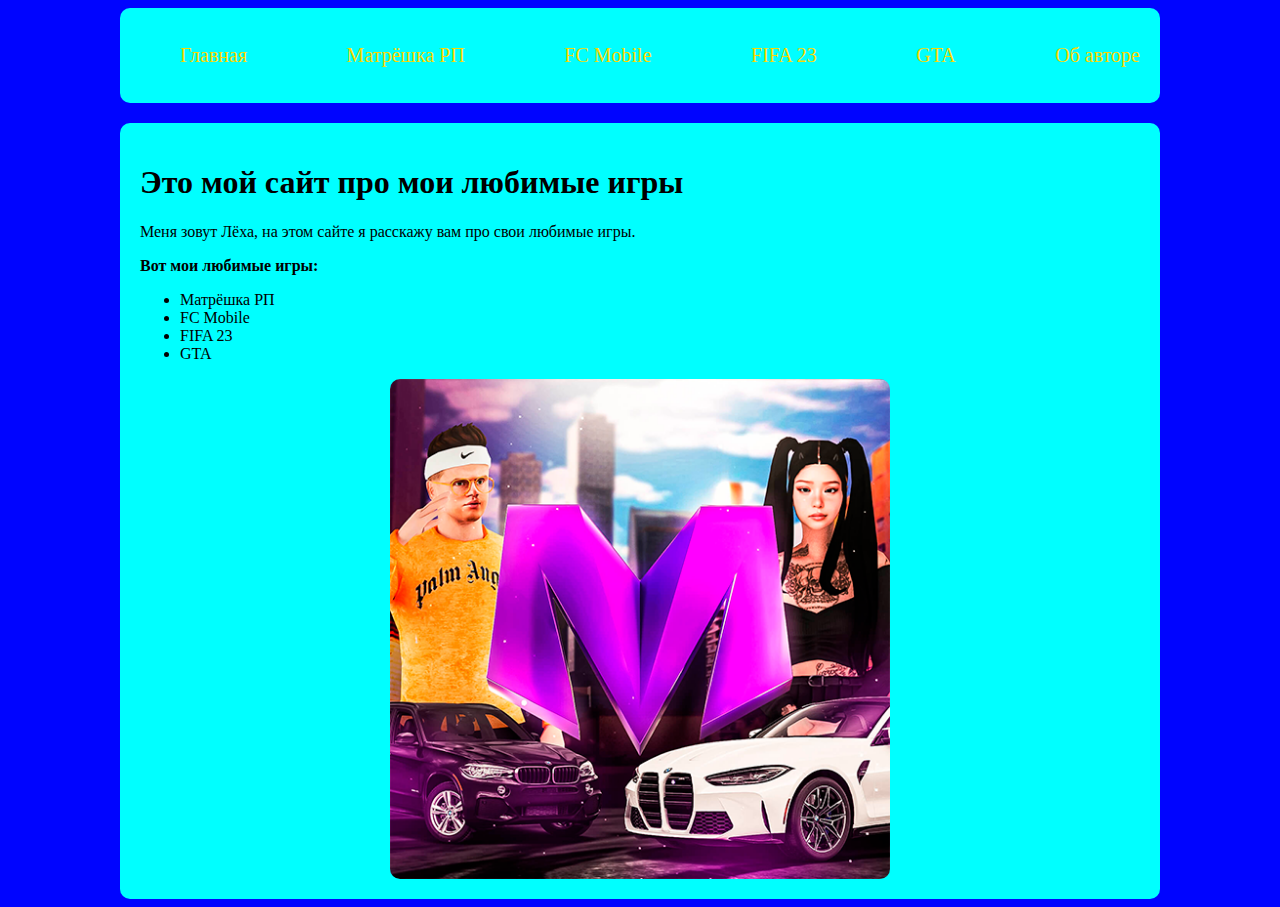
<file: index.html>
<!DOCTYPE html>
<html lang="ru">
<head>
    <meta charset="UTF-8">
    <link rel="stylesheet" href="styles/style.css">
    <title>Сайт Лёхи</title>
</head>
<body>
    <header class="main-header">
        <nav>
            <ul class="nav-list">
                <li class="nav-item"><a href="index.html">Главная</a></li>
                <li class="nav-item"><a href="matresha.html">Матрёшка РП</a></li>
                <li class="nav-item"><a href="fcmobile.html">FC Mobile</a></li>
                <li class="nav-item"><a href="fifa.html">FIFA 23</a></li>
                <li class="nav-item"><a href="gta.html">GTA</a></li>
                <li class="nav-item"><a href="about.html">Об авторе</a></li>
            </ul>
        </nav>
    </header>
    <main>
    <h1>Это мой сайт про мои любимые игры</h1> 
    <p>Меня зовут Лёха, на этом сайте я расскажу вам про свои любимые игры.</p> 
    <p>
        <b>Вот мои любимые игры:</b>
    </p>
    <ul>
        <li>Матрёшка РП</li>
        <li>FC Mobile</li>
        <li>FIFA 23</li>
        <li>GTA</li>
    </ul>
    <img class="nav-img" src="img/matresha_rp.png" alt="Картинка игры Матрёшка РП">
    </main> 
</body>
</html>
</file>
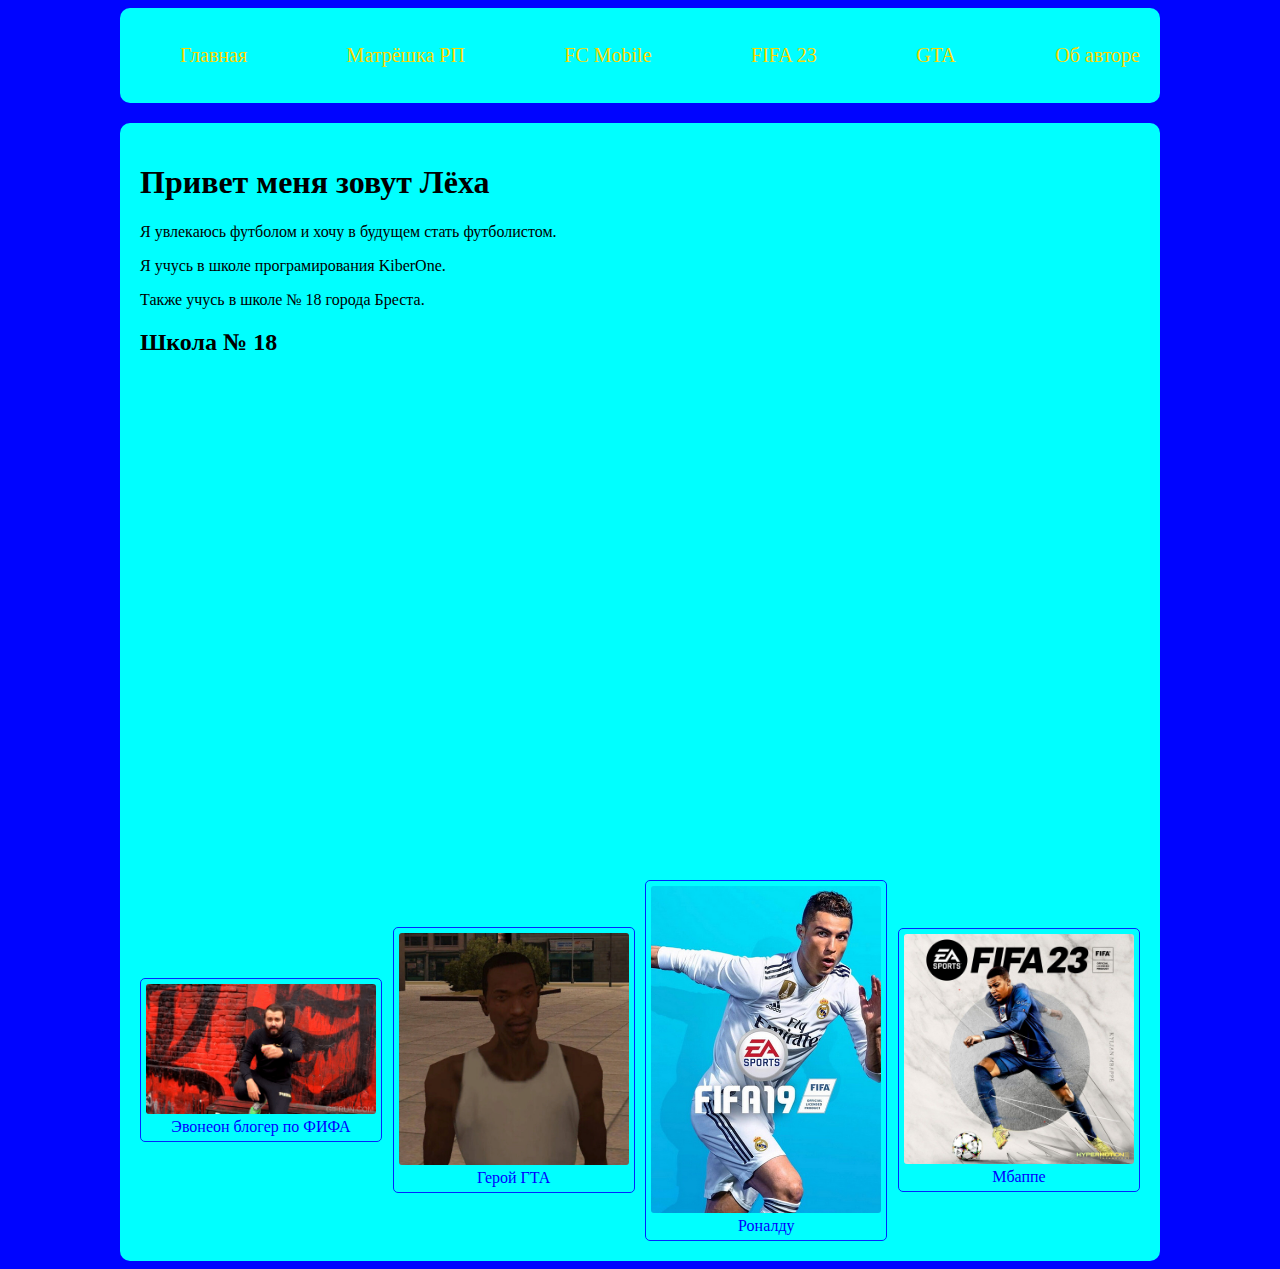
<file: about.html>
<!DOCTYPE html>
<html lang="ru">
<head>
    <meta charset="UTF-8">
    <link rel="stylesheet" href="styles/style.css">
    <title>Сайт Лёхи</title>
</head>
<body>
    <header class="main-header">
        <nav>
            <ul class="nav-list">
                <li class="nav-item"><a href="index.html">Главная</a></li>
                <li class="nav-item"><a href="matresha.html">Матрёшка РП</a></li>
                <li class="nav-item"><a href="fcmobile.html">FC Mobile</a></li>
                <li class="nav-item"><a href="fifa.html">FIFA 23</a></li>
                <li class="nav-item"><a href="gta.html">GTA</a></li>
                <li class="nav-item"><a href="about.html">Об авторе</a></li>
            </ul>
        </nav>
    </header>
    <main>
        <h1>Привет меня зовут Лёха</h1>
        <p>Я увлекаюсь футболом и хочу в будущем стать футболистом.</p>
        <p>Я учусь в школе програмирования KiberOne.</p>
        <p>Также учусь в школе № 18 города Бреста.</p>
    </figure>
    <div class="map">
        <h2>Школа № 18</h2>
        <iframe src="https://www.google.com/maps/embed?pb=!1m18!1m12!1m3!1d2451.5889293254677!2d23.684349063081413!3d52.08721260000002!2m3!1f0!2f0!3f0!3m2!1i1024!2i768!4f13.1!3m3!1m2!1s0x47210bf2e2d4fe49%3A0xa953e03e0f1270c8!2z0KHRgNC10LTQvdGP0Y8g0YjQutC-0LvQsCAjMTg!5e0!3m2!1sru!2sby!4v1710068615428!5m2!1sru!2sby" width="1000" height="500" style="border:0;" allowfullscreen="" loading="lazy" referrerpolicy="no-referrer-when-downgrade"></iframe>
    </div>
        <div class="gallery">
            <figure class="gallery-item">
                <img src="img/aftor/x_502974a77c.jpg" alt="Эвонеон блогер по ФИФА" class="gallery-img">
                <figcaption class="gallery-title">Эвонеон блогер по ФИФА</figcaption>
            </figure>
            <figure class="gallery-item">
                <img src="img/aftor/scale_1200.jpg" alt="Герой ГТА" class="gallery-img">
                <figcaption class="gallery-title">Герой ГТА</figcaption>
            </figure>
            <figure class="gallery-item">
                <img src="img/aftor/FIFA19.jpg" alt="Роналду" class="gallery-img">
                <figcaption class="gallery-title">Роналду</figcaption>
            </figure>
            <figure class="gallery-item">
                <img src="img/aftor/16582371762076251814.jpg" alt="Мбаппе" class="gallery-img">
                <figcaption class="gallery-title">Мбаппе</figcaption>
            </figure>
        </div>
    </main>
</body>
</html>
</file>
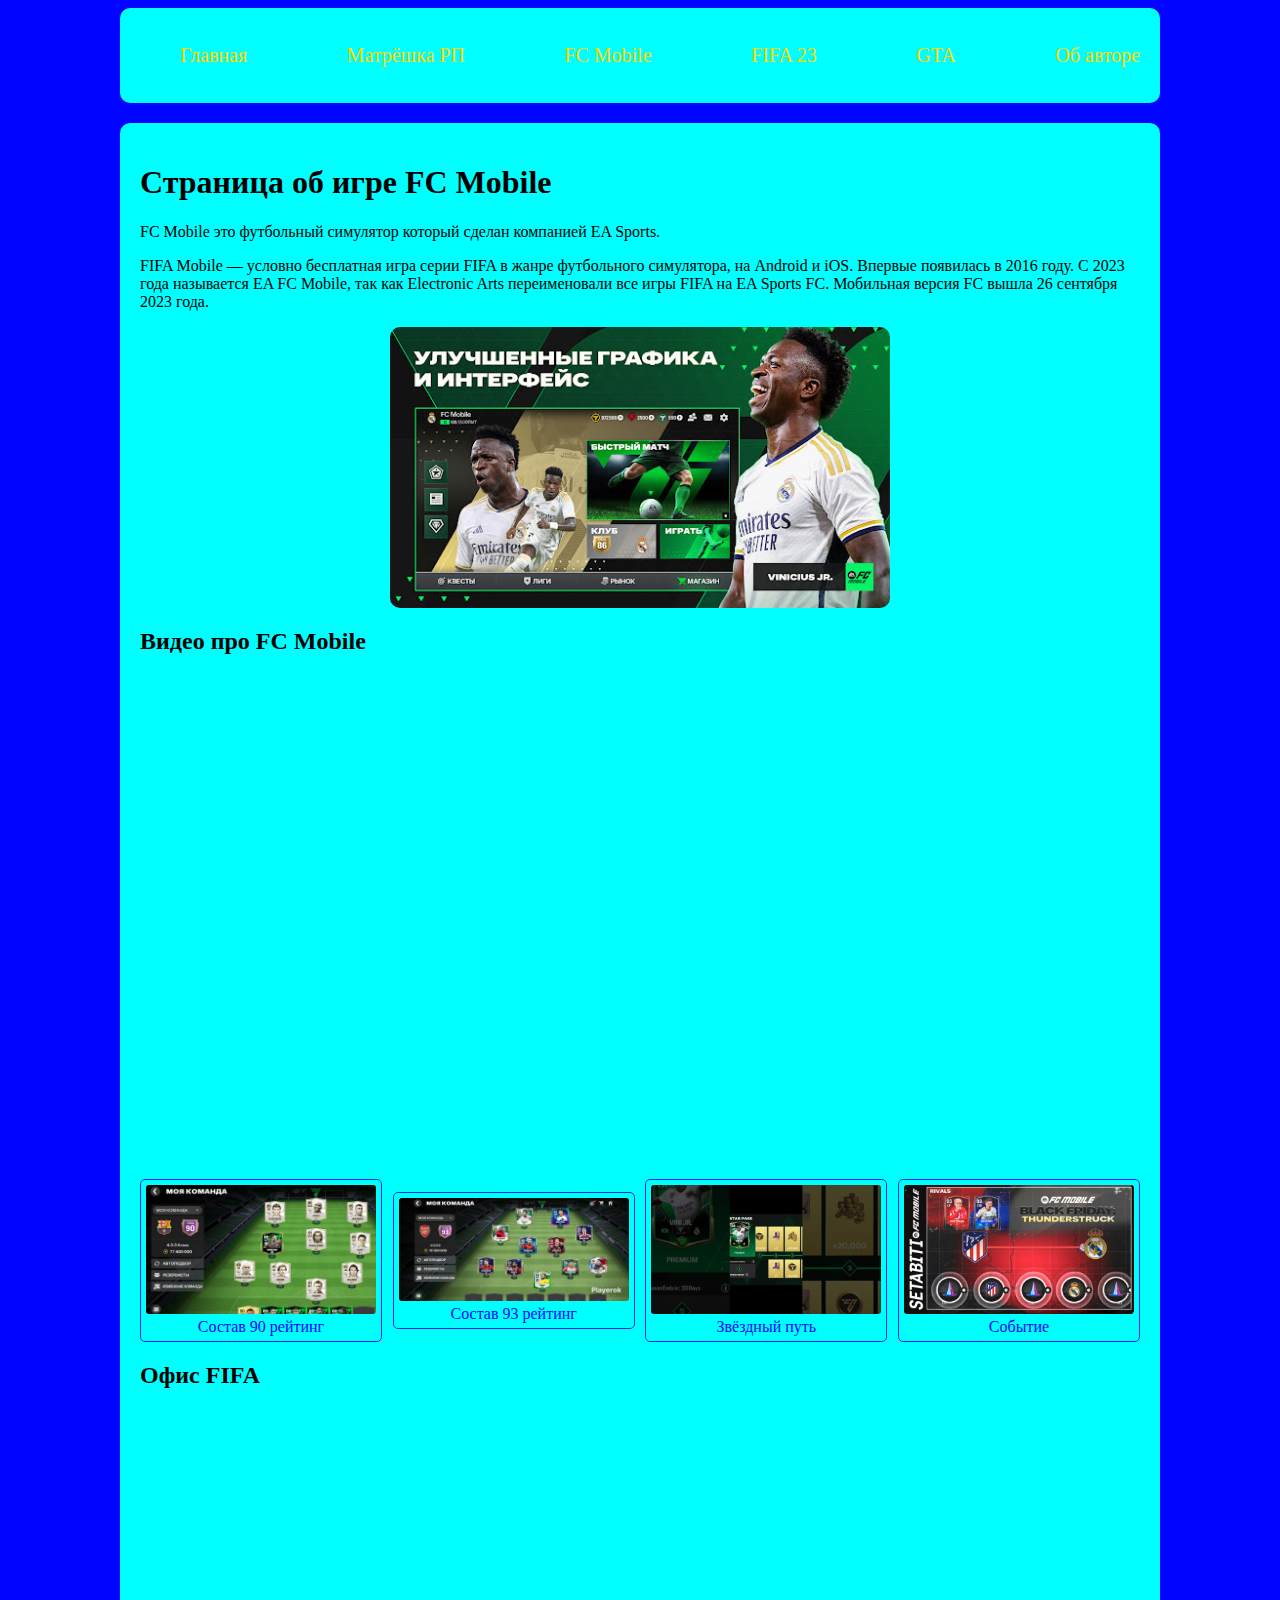
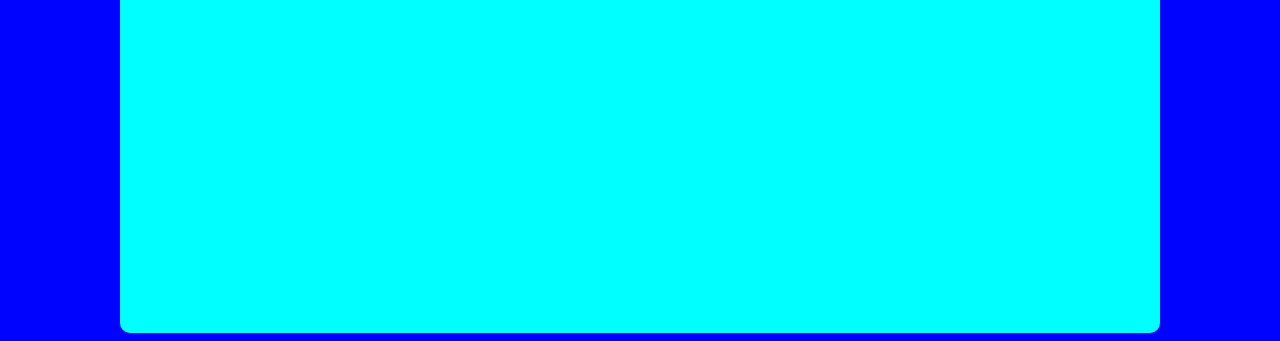
<file: fcmobile.html>
<!DOCTYPE html>
<html lang="ru">
<head>
    <meta charset="UTF-8">
    <link rel="stylesheet" href="styles/style.css">
    <title>FC Mobile</title>
</head>
<body>
    <header class="main-header">
        <nav>
            <ul class="nav-list">
                <li class="nav-item"><a href="index.html">Главная</a></li>
                <li class="nav-item"><a href="matresha.html">Матрёшка РП</a></li>
                <li class="nav-item"><a href="fcmobile.html">FC Mobile</a></li>
                <li class="nav-item"><a href="fifa.html">FIFA 23</a></li>
                <li class="nav-item"><a href="gta.html">GTA</a></li>
                <li class="nav-item"><a href="about.html">Об авторе</a></li>
            </ul>
        </nav>
    </header>
    <main>
        <h1>Страница об игре FC Mobile</h1>
        <p>FC Mobile это футбольный симулятор который сделан компанией EA Sports.</p>
        <p>FIFA Mobile — условно бесплатная игра серии FIFA в жанре футбольного симулятора, на Android и iOS. Впервые появилась в 2016 году. С 2023 года называется EA FC Mobile, так как Electronic Arts переименовали все игры FIFA на EA Sports FC. Мобильная версия FC вышла 26 сентября 2023 года.</p>
        <img class="nav-img" src="img/fcmobile (1).jpg" alt="Картинка игры FC Mobile">
        <div class="video">
            <h2>Видео про FC Mobile</h2>
            <iframe width="1000" height="500" src="https://www.youtube.com/embed/Em9O1O6RzVk?si=hjSK39tRUisTEDS_" title="YouTube video player" frameborder="0" allow="accelerometer; autoplay; clipboard-write; encrypted-media; gyroscope; picture-in-picture; web-share" allowfullscreen></iframe>
        </div>

        <div class="gallery">
            <figure class="gallery-item">
                <img src="img/fcmobile/-ekmtgWbS0Y.jpg" alt="Состав 90 рейтинг" class="gallery-img">
                <figcaption class="gallery-title">Состав 90 рейтинг</figcaption>
            </figure>
            <figure class="gallery-item">
                <img src="img/fcmobile/1eed7fd4-ac11-6690-2078-d3d19d0d466f.jpg" alt="Состав 93 рейтинг" class="gallery-img">
                <figcaption class="gallery-title">Состав 93 рейтинг</figcaption>
            </figure>
            <figure class="gallery-item">
                <img src="img/fcmobile/maxresdefault (1).jpg" alt="Звёздный путь" class="gallery-img">
                <figcaption class="gallery-title">Звёздный путь</figcaption>
            </figure>
            <figure class="gallery-item">
                <img src="img/fcmobile/maxresdefault.jpg" alt="Событие" class="gallery-img">
                <figcaption class="gallery-title">Событие</figcaption>
            </figure>
        <div class="map">
            <h2>Офис FIFA</h2>
            <iframe src="https://www.google.com/maps/embed?pb=!1m14!1m8!1m3!1d12657.175376949202!2d-122.254116!3d37.52457!3m2!1i1024!2i768!4f13.1!3m3!1m2!1s0x808f98af85383a77%3A0x5a0512bbcc5eeb58!2sElectronic%20Arts!5e0!3m2!1sru!2sby!4v1708860619235!5m2!1sru!2sby" width="1000" height="500" style="border:0;" allowfullscreen="" loading="lazy" referrerpolicy="no-referrer-when-downgrade"></iframe>
        </div>
    </main>
</body>
</html>
</file>
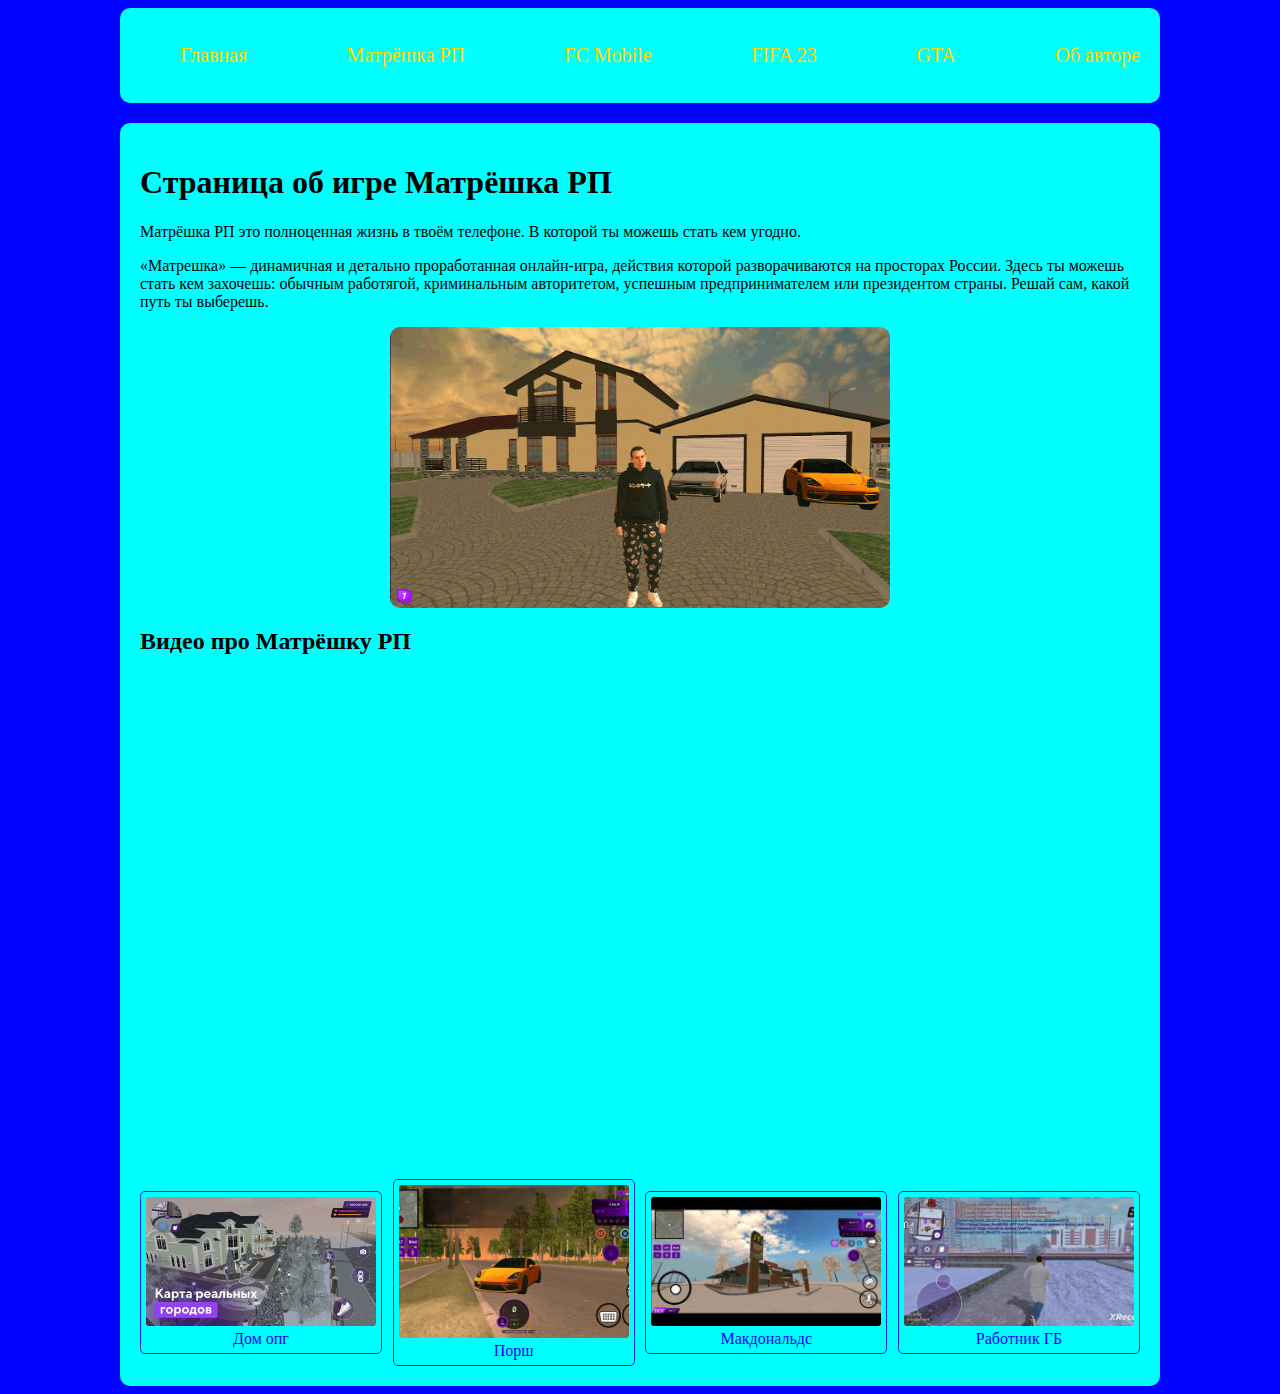
<file: matresha.html>
<!DOCTYPE html>
<html lang="ru">
<head>
    <meta charset="UTF-8">
    <link rel="stylesheet" href="styles/style.css">
    <title>Матрёшка РП</title>
</head>
<body>
    <header class="main-header">
        <nav>
            <ul class="nav-list">
                <li class="nav-item"><a href="index.html">Главная</a></li>
                <li class="nav-item"><a href="matresha.html">Матрёшка РП</a></li>
                <li class="nav-item"><a href="fcmobile.html">FC Mobile</a></li>
                <li class="nav-item"><a href="fifa.html">FIFA 23</a></li>
                <li class="nav-item"><a href="gta.html">GTA</a></li>
                <li class="nav-item"><a href="about.html">Об авторе</a></li>
            </ul>
        </nav>
    </header>
    <main>
        <h1>Страница об игре Матрёшка РП</h1>
        <p>Матрёшка РП это полноценная жизнь в твоём телефоне. В которой ты можешь стать кем угодно.</p>
        <p>«Матрешка» — динамичная и детально проработанная онлайн-игра, действия которой разворачиваются на просторах России. Здесь ты можешь стать кем захочешь: обычным работягой, криминальным авторитетом, успешным предпринимателем или президентом страны. Решай сам, какой путь ты выберешь.</p>
        <img class="nav-img" src="img/unnamed.jpg" alt="Картинка игры Матрёшка РП">
        <div class="video">
            <h2>Видео про Матрёшку РП</h2>
            <iframe width="1000" height="500" src="https://www.youtube.com/embed/h5mMv1_Bqzc?si=EGyz77_MBd4HBo4O" title="YouTube video player" frameborder="0" allow="accelerometer; autoplay; clipboard-write; encrypted-media; gyroscope; picture-in-picture; web-share" allowfullscreen></iframe>
        </div>
        
        <div class="gallery">
            <figure class="gallery-item">
                <img src="img/matresha/406x228bb.jpg" alt="Дом опг" class="gallery-img">
                <figcaption class="gallery-title">Дом опг</figcaption>
            </figure>
            <figure class="gallery-item">
                <img src="img/matresha/BeQ3V74cros.jpg" alt="Порш" class="gallery-img">
                <figcaption class="gallery-title">Порш</figcaption>
            </figure>
            <figure class="gallery-item">
                <img src="img/matresha/O1IjS9e.jpg" alt="Макдональдс" class="gallery-img">
                <figcaption class="gallery-title">Макдональдс</figcaption>
            </figure>
            <figure class="gallery-item">
                <img src="img/matresha/smart_crop_516x290.jpg" alt="Работник ГБ" class="gallery-img">
                <figcaption class="gallery-title">Работник ГБ</figcaption>
            </figure>
        </div>
    </main>
</body>
</html>
</file>
<file: styles/style.css>
body {
    background-color: rgb(0, 4, 255);
}

.main-header {
    background-color: aqua;
    width: 100%;
    max-width: 1000px;
    margin: 0 auto;
    padding: 20px;
    border-radius: 10px;
}

main {
    background-color: cyan;
    border-radius: 10px;
    width: 100%;
    max-width: 1000px;
    margin: 0 auto;
    margin-top: 20px;
    padding: 20px;
}

.nav-list {
    display: flex;
    justify-content: space-between;
    list-style-type: none;
}

.nav-list a {
    color: gold;
    text-decoration: none;
    font-size: 20px;
}

.nav-img {
    border-radius: 10px;
    display: block;
    margin: 0 auto;
    width: 50%;
}

.gallery {
    display: flex;
    justify-content: space-between;
    align-items: center;
    flex-wrap: wrap;
    flex-direction: row;
}

.gallery-item {
    margin: 0;
    width: 23%;
    padding: 5px;
    border: 1px solid rgb(0, 38, 255);
    border-radius: 5px;
}

.gallery-img {
    width: 100%;
    border-radius: 3px;
}

.gallery-title {
    text-align: center;
    color: blue;
}

form {
    display: grid;
    grid-template-columns: repeat(4, 1fr);
    gap: 40px;
}

textarea {
    grid-column: 1/-1;
}

form button {
    grid-column: 1/-1;
}

.main-img {
    transition: 0.5s;
}

.nav-img:hover {
    box-shadow: 10px 10px 1px black;
}

class:hover {
    filter: blur(15px);
}
</file>
